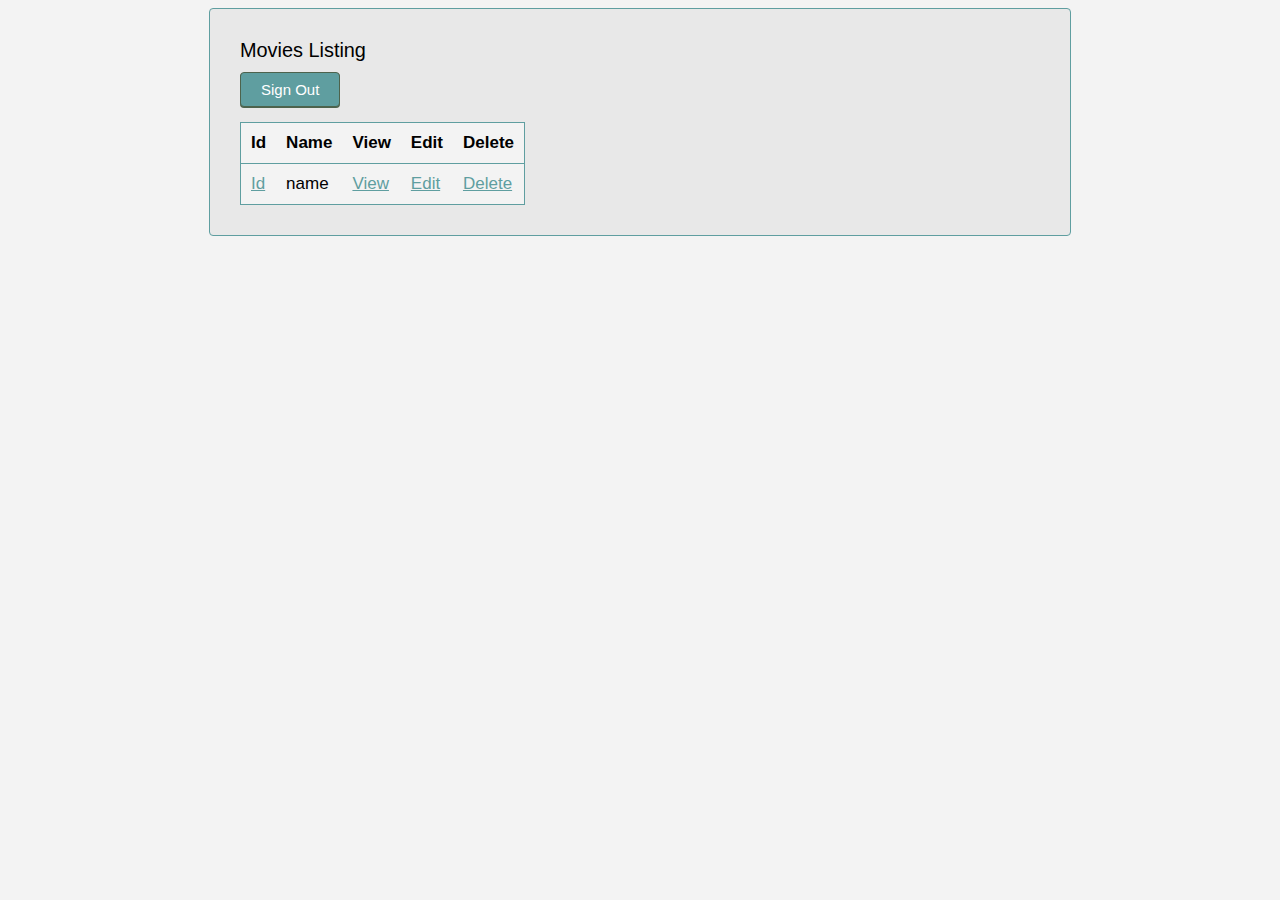
<file: src/main/resources/templates/listmovies.html>
<!DOCTYPE html>
<html xmlns:th="http://www.thymeleaf.org" xmlns:sec="http://www.thymeleaf.org/extras/spring-security">
<head lang="en">
    <link rel="stylesheet" href="../static/css/style.css"/>
    <!--/*/ <th:block th:include="fragments/headerinc :: head"></th:block> /*/-->
</head>
<body>
<div class="container">
    <!--/*/ <th:block th:include="fragments/header :: header"></th:block> /*/-->

    <div th:if="${not #lists.isEmpty(movies)}">
        <form th:action="@{/logout}" method="post">
            <h3 class="title">Movies Listing</h3>
            <div class="col-sm-2" style="padding-top: 10px;">
                     <span sec:authorize="isAuthenticated()">
                         <input type="submit" class="button" value="Sign Out"/>
                     </span>
            </div>
        </form>
        <div class="main-block">
            <table class="table table-striped">
                <tr>
                    <th>Id</th>
                    <th>Name</th>
                    <th sec:authorize="hasAnyAuthority('USER','ADMIN')">View</th>
                    <th sec:authorize="hasAuthority('ADMIN')">Edit</th>
                    <th sec:authorize="hasAuthority('ADMIN')">Delete</th>
                </tr>
                <tr th:each="movie : ${movies}">
                    <td th:text="${movie.id}"><a href="/movie/${movie.id}">Id</a></td>
                    <td th:text="${movie.name}">name</td>
                    <td sec:authorize="hasAnyAuthority('USER','ADMIN')"><a
                            th:href="${'/movie/show/' + movie.id}">View</a></td>
                    <td sec:authorize="hasAuthority('ADMIN')"><a th:href="${'/movie/edit/' + movie.id}">Edit</a></td>
                    <td sec:authorize="hasAuthority('ADMIN')"><a th:href="${'/movie/delete/' + movie.id}">Delete</a>
                    </td>
                </tr>
            </table>
        </div>
    </div>
</div>

</body>
</html>
</file>
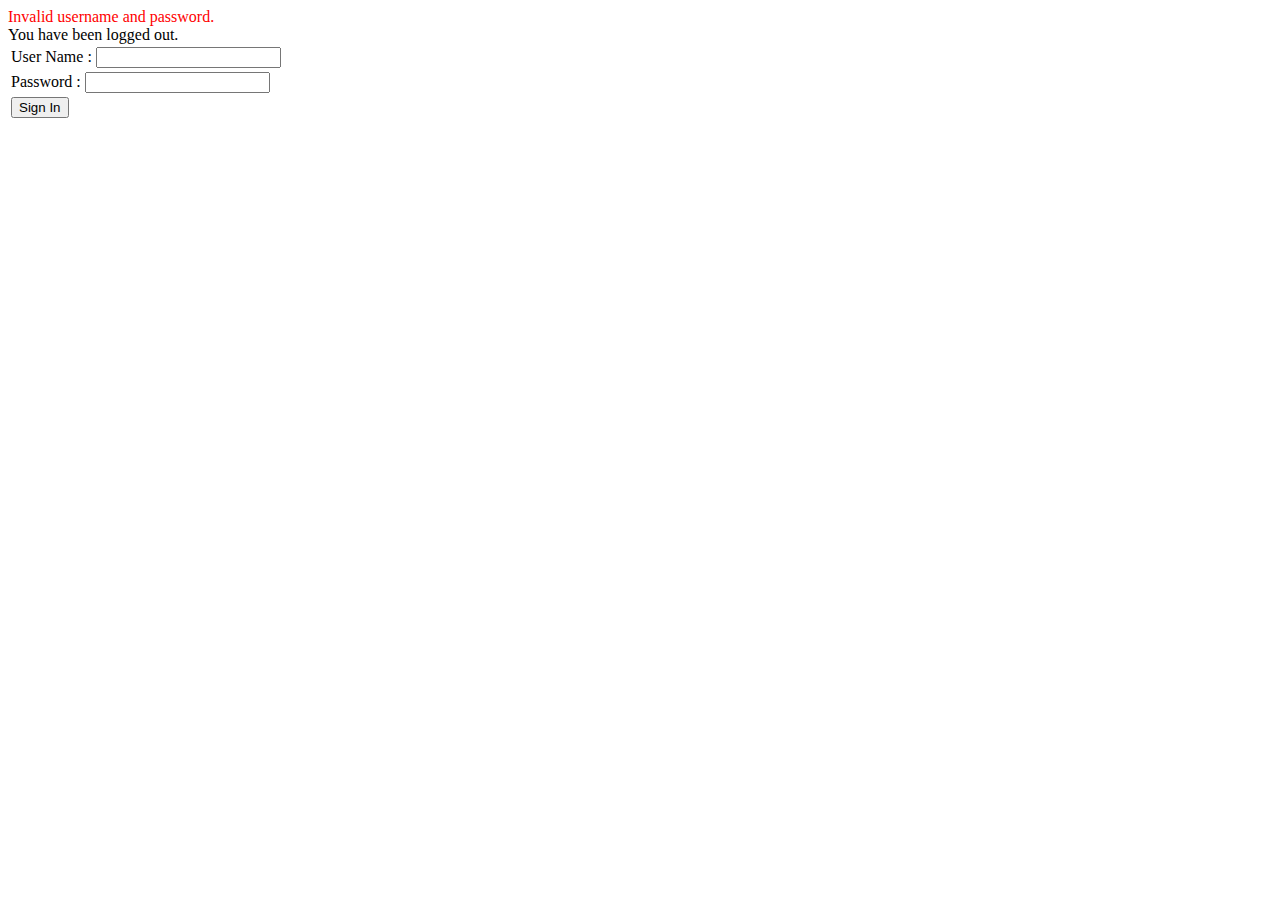
<file: src/main/resources/templates/login.html>
<!DOCTYPE html>
<html xmlns:th="http://www.thymeleaf.org">
<head>
    <title>Login Form</title>
    <!--<link rel="stylesheet" href="../static/css/style.css"/>-->
    <!--/*/ <th:block th:include="fragments/headerinc :: head"></th:block> /*/-->
</head>
<body>
<div class="container">
    <!--/*/ <th:block th:include="fragments/header :: header"></th:block> /*/-->
    <div class="error-container" th:if="${param.error}">
        <label style="color:red">Invalid username and password.</label>
    </div>
    <div th:if="${param.logout}">
        <label>
            You have been logged out.
        </label>
    </div>

    <form class="block" th:action="@{/login}" method="post">
        <table class="table table-striped _padding">
            <tr>
                <td><label> User Name : <input type="text" name="username"/> </label></td>
            </tr>
            <tr>
                <td><label> Password : <input type="password" name="password"/> </label></td>
            </tr>
            <tr>
                <td>
                    <button type="submit" class="btn button btn-default">Sign In</button>
                </td>
            </tr>
        </table>
    </form>
</div>
</body>
</html>
</file>
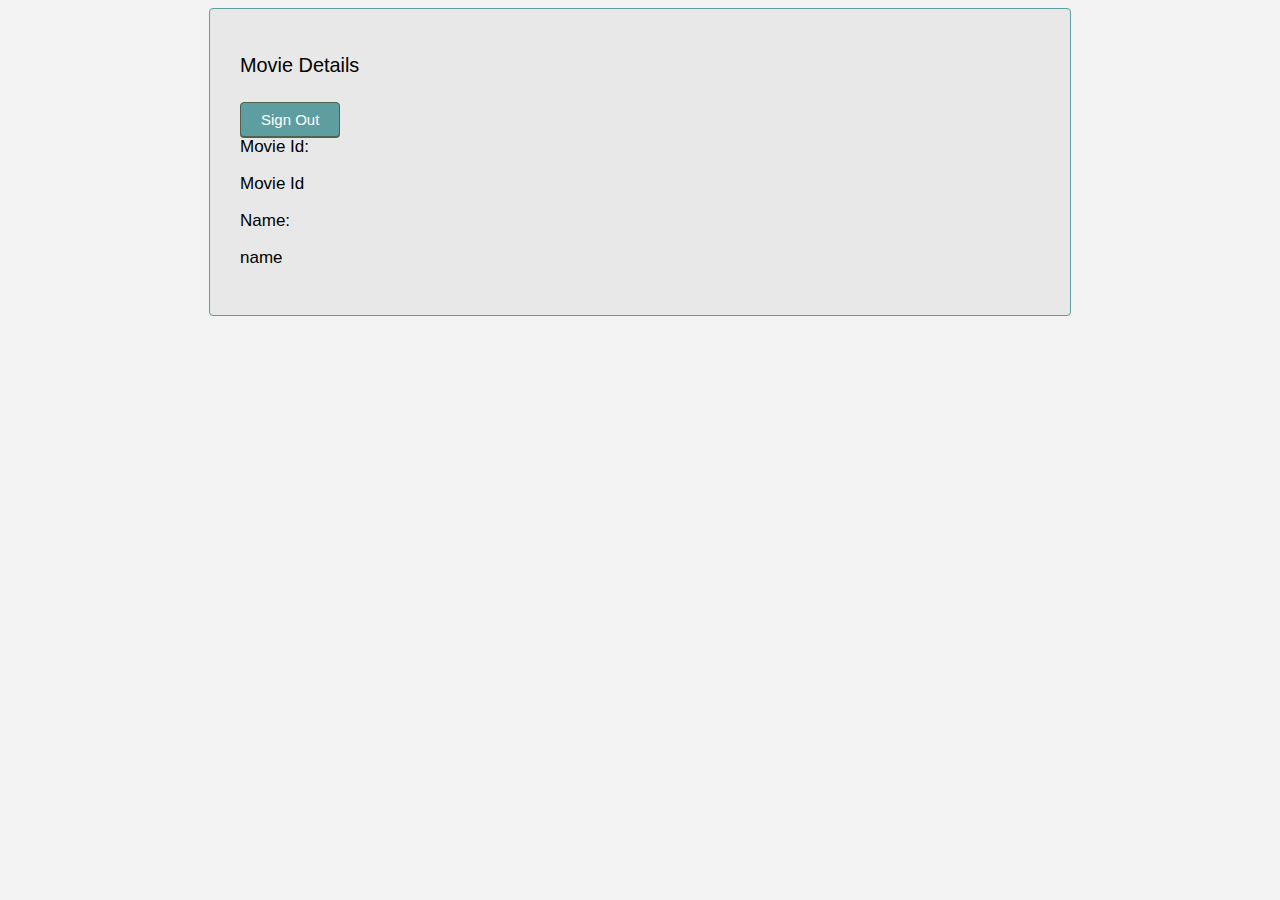
<file: src/main/resources/templates/movie.html>
<!DOCTYPE html>
<html xmlns:th="http://www.thymeleaf.org" xmlns:sec="http://www.thymeleaf.org/extras/spring-security">
<head lang="en">
    <link rel="stylesheet" href="../static/css/style.css"/>
    <!--/*/ <th:block th:include="fragments/headerinc :: head"></th:block> /*/-->
</head>
<body>
<div class="container">
    <!--/*/ <th:block th:include="fragments/header :: header"></th:block> /*/-->
    <div class="main-block">
        <form class="form-horizontal" th:action="@{/logout}" method="post">
            <div class="form-group">
                <div class="col-sm-10"><h3 class="title">Movie Details</h3></div>
                <div class="col-sm-2" style="padding-top: 25px;">
                <span sec:authorize="isAuthenticated()">
                    <input type="submit" class="button" value="Sign Out"/>
                </span>
                </div>
            </div>
            <div class="form-group">
                <label class="col-sm-2 control-label">Movie Id:</label>
                <div class="col-sm-10">
                    <p class="form-control-static" th:text="${movie.id}">Movie Id</p>
                </div>
            </div>
            <div class="form-group">
                <label class="col-sm-2 control-label">Name:</label>
                <div class="col-sm-10">
                    <p class="form-control-static" th:text="${movie.name}">name</p>
                </div>
            </div>
        </form>
    </div>
</div>

</body>
</html>
</file>
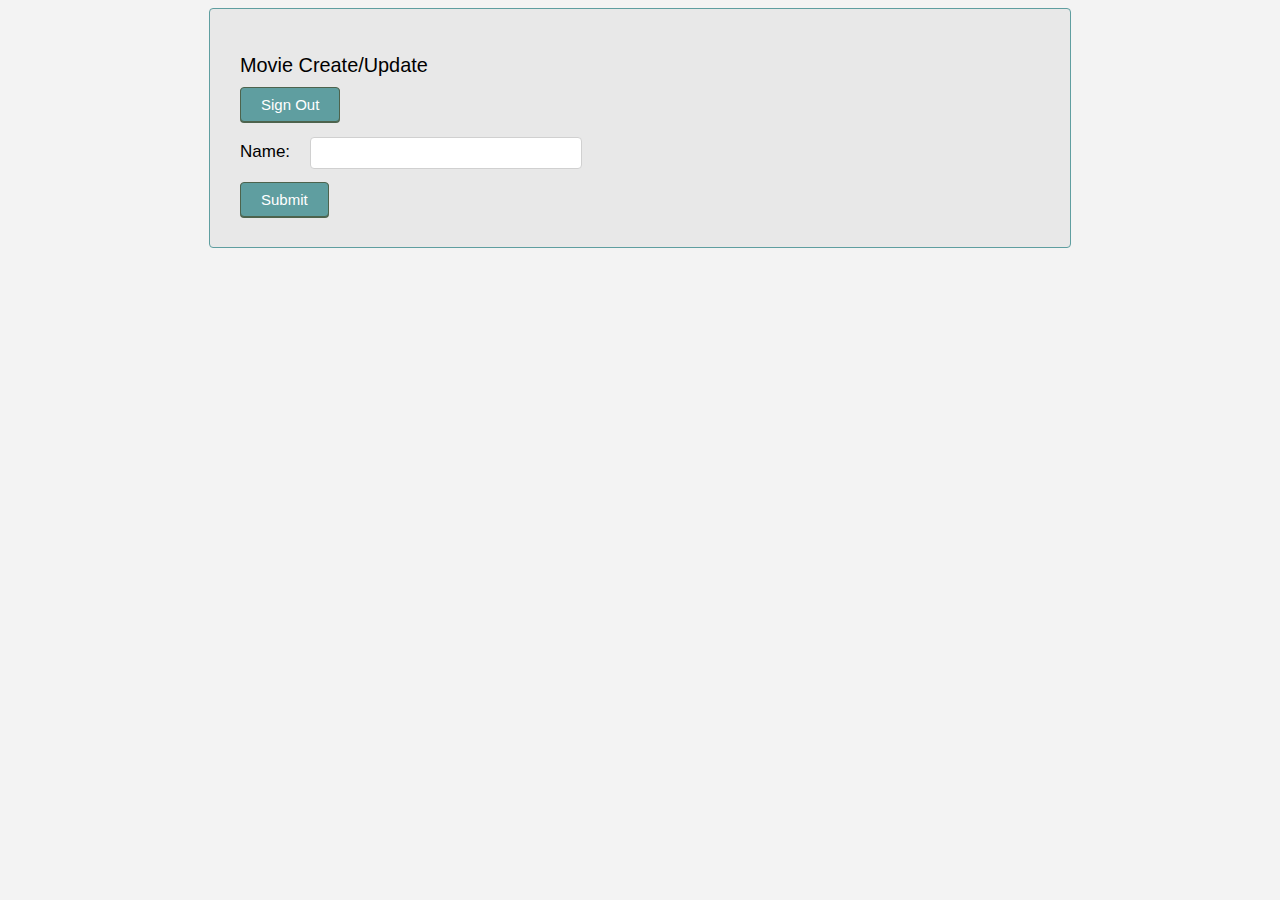
<file: src/main/resources/templates/movieform.html>
<!DOCTYPE html>
<html xmlns:th="http://www.thymeleaf.org">
<head lang="en">
    <link rel="stylesheet" type="text/css" href="../static/css/style.css"/>
    <!--/*/ <th:block th:include="fragments/headerinc :: head"></th:block> /*/-->
</head>
<body>
<div class="container">
    <!--/*/ <th:block th:include="fragments/header :: header"></th:block> /*/-->

    <form class="form-horizontal main-block" th:action="@{/logout}" method="post">
        <div class="form-group">
            <div class="col-sm-10"><h3 class="title">Movie Create/Update</h3></div>
            <div class="col-sm-2" style="padding-top: 10px;">
                <input type="submit" class="button" value="Sign Out"/>
            </div>
        </div>
    </form>

    <div class="main-block">
        <form class="form-horizontal" th:object="${movie}" th:action="@{/movie}" method="post">
            <input type="hidden" th:field="*{id}"/>
            <div class="main-block__name">
                <label class="col-sm-2 control-label inline">Name:</label>
                <div class="col-sm-10 inline">
                    <input type="text" class="form-control" th:field="*{name}"/>
                </div>
            </div>
            <div class="row">
                <button type="submit" class="btn button btn-default">Submit</button>
            </div>
        </form>
    </div>
</div>

</body>
</html>
</file>
<file: src/main/resources/static/css/style.css>
.button {
    background: cadetblue;
    border: 1px solid #4d634d;
    padding: 8px 20px;
    color: white;
    border-radius: 4px;
    cursor: pointer;
    box-shadow: 0 1px 0 0 #4d634d;
    font-size: 15px;
}

.button:active{
    box-shadow: 1px 1px 1px 0;
}

button:focus {
    box-shadow: 1px 1px 1px 0;
    border: 1px solid cadetblue;
    outline: none;
}

input[type="text"],input[type="password"] {
    height: 30px;
    border-radius: 4px;
    box-shadow: none;
    border: 1px solid #d0d0d0;
    float: right;
    margin-left: 15px;
    min-width: 250px;
    padding: 0 10px;
}

.table{
    border: 1px solid cadetblue;
    border-radius: 4px;
    background-color: #f3f3f3;
    border-collapse: collapse;
    margin-top: 15px;
}

.table._padding{
    padding: 15px 20px 5px;
    margin-top: 20px;
    border-collapse: separate;
}

.table th {
    border-bottom: 1px solid cadetblue;
}

.table th, td {
    padding: 10px;
}

.table a {
    color: cadetblue;
    text-decoration: underline;
}

.table label{
    line-height: 34px;
    height: 34px;
    display: block;
}

.container {
    display: block;
    margin: auto;
    max-width: 800px;
    font-family: sans-serif;
    background-color: #e8e8e8;
    border: 1px solid cadetblue;
    border-radius: 4px;
    padding: 30px;
    font-size: 17px;
}

body {
    height: 100%;
    background-color: #f3f3f3;
}

.title{
    font-weight: normal;
    margin: 0;
}

form.block{
    display: block;
}

.main-block{
    margin: 15px 0 0;
}

.main-block__name{
    display: inline-block;
    margin-bottom: 15px;
}

.inline{
    display: inline-block;
    line-height: 30px;
    height: 30px;
    vertical-align: middle;
}

.error-container{
    margin-top: 10px;
    font-size: 13px;
}

.error{
    color: red;
}
</file>
